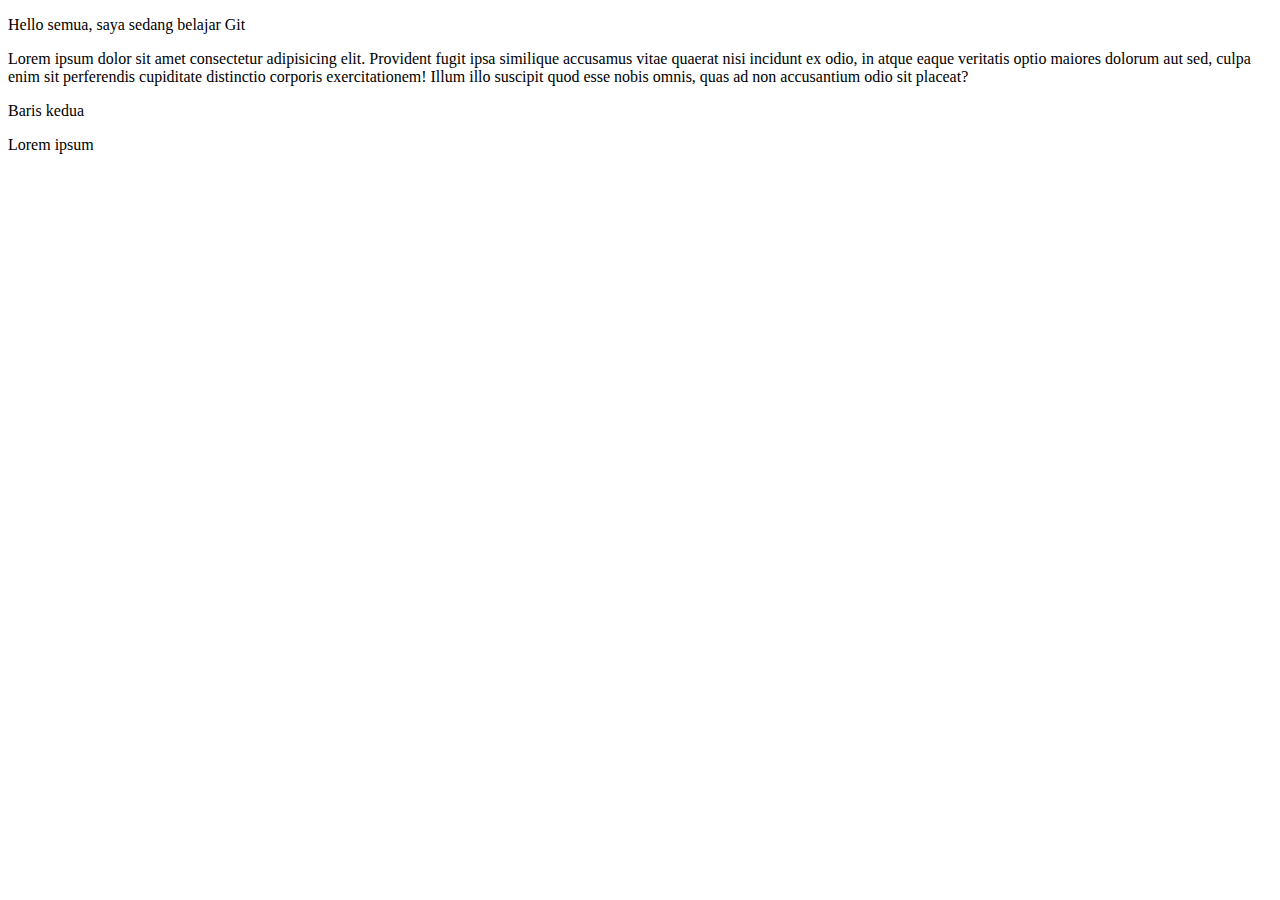
<file: index.html>
<!DOCTYPE html>
<html lang="en">

<head>
    <meta charset="UTF-8">
    <meta http-equiv="X-UA-Compatible" content="IE=edge">
    <meta name="viewport" content="width=device-width, initial-scale=1.0">
    <title>Proyek 1</title>
</head>

<body>
    <p>Hello semua, saya sedang belajar Git</p>
    <p>Lorem ipsum dolor sit amet consectetur adipisicing elit. Provident fugit ipsa similique accusamus vitae quaerat
        nisi incidunt ex odio, in atque eaque veritatis optio maiores dolorum aut sed, culpa enim sit perferendis
        cupiditate distinctio corporis exercitationem! Illum illo suscipit quod esse nobis omnis, quas ad non
        accusantium odio sit placeat?</p>
    <p>Baris kedua</p>
    <p>Lorem ipsum</p>
</body>

</html>
</file>
